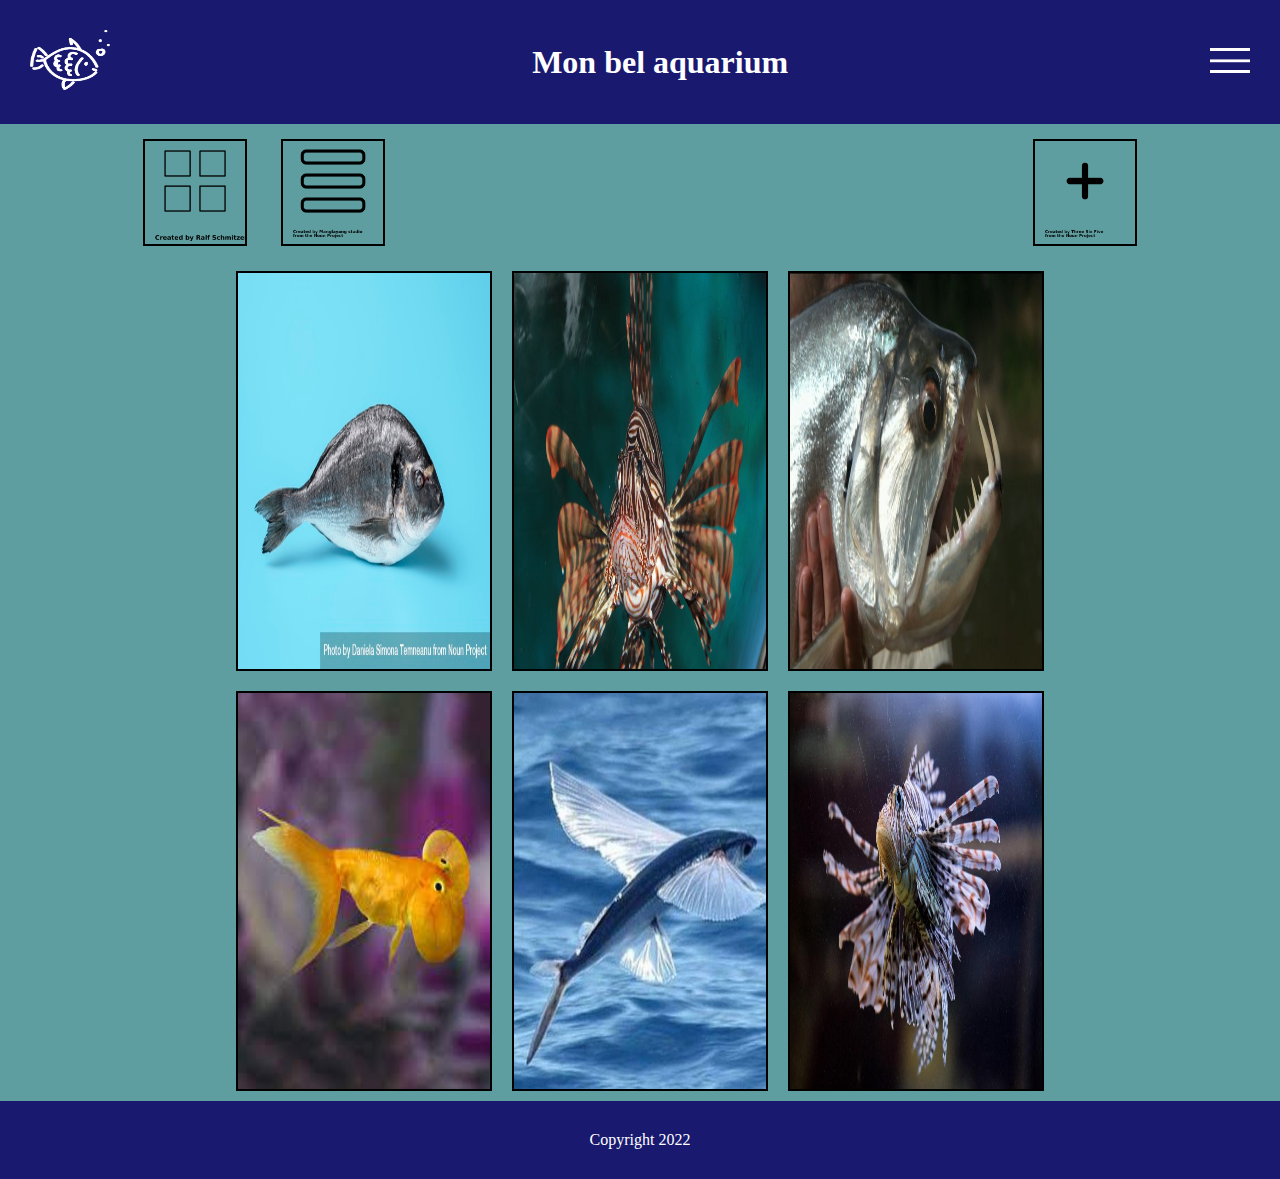
<file: galerie.html>
<!DOCTYPE html>
<html lang="fr">
<head>
    <title>bigFish-Galerie</title>
    <meta charset="UTF-8">
    <meta name="viewport" content="width=device-width, initial-scale=1">
    <link rel="stylesheet" href="index.css">
    <link rel="stylesheet" href="carousel.css"/>
</head>

<body>
<header>
    <div class="header-div">
        <a href="/index.html"> <img src="images/logo.png" alt="logo" height="60px" width="80px"></a>
    </div>
    <div class="header-div">
        <h1>Mon bel aquarium</h1>
    </div>
    <div class="header-div">
        <img src="images/hamburger.png" alt="menu" height="25px" onclick="show()">
    </div>

    <!--    menu déroulant-->
    <nav id="topdown-menu" class="hidden">
        <ul>
            <li><a href="/index.html">page d'accueil</a></li>
            <hr>
            <li><a href="">galerie</a></li>
            <hr>
            <li><a href="">contact</a></li>
        </ul>
    </nav>
</header>


<main>
    <!--message d'erreur optionnel si bug lors de l'API-->
    <p id="errorAPI"></p>

    <!--    pictos galerie -->
    <div class="pictosGalerie">
        <div>
            <button type="button" id="displayMosaic">
                <img class="pictoGalerie" src="images/mosaicLogo.png" width="100px">
            </button>
            <button type=button" id="displayList">
                <img class="pictoGalerie" src="images/listDisplayLogo.png" width="100px">
            </button>
        </div>
        <button type=button" id="addImageMenu">
            <label for="newImage">
                <img class="pictoGalerie" src="images/addLogo.png" width="100px">
            </label>
            <input hidden type="file" id="newImage" accept=".png, .jpg"></input>
        </button>
    </div>

    <!--    galerie-->
    <div id="galerieAncre"></div>


</main>

<footer>
    <p>Copyright 2022</p>
</footer>
</body>

<!--    <script src="https://maxcdn.bootstrapcdn.com/bootstrap/3.3.7/js/bootstrap.min.js"></script>-->
<script src="functionsGalerie.js"></script>
<script src="functions.js"></script>
<script src="galerie.js"></script>

</html>
</file>
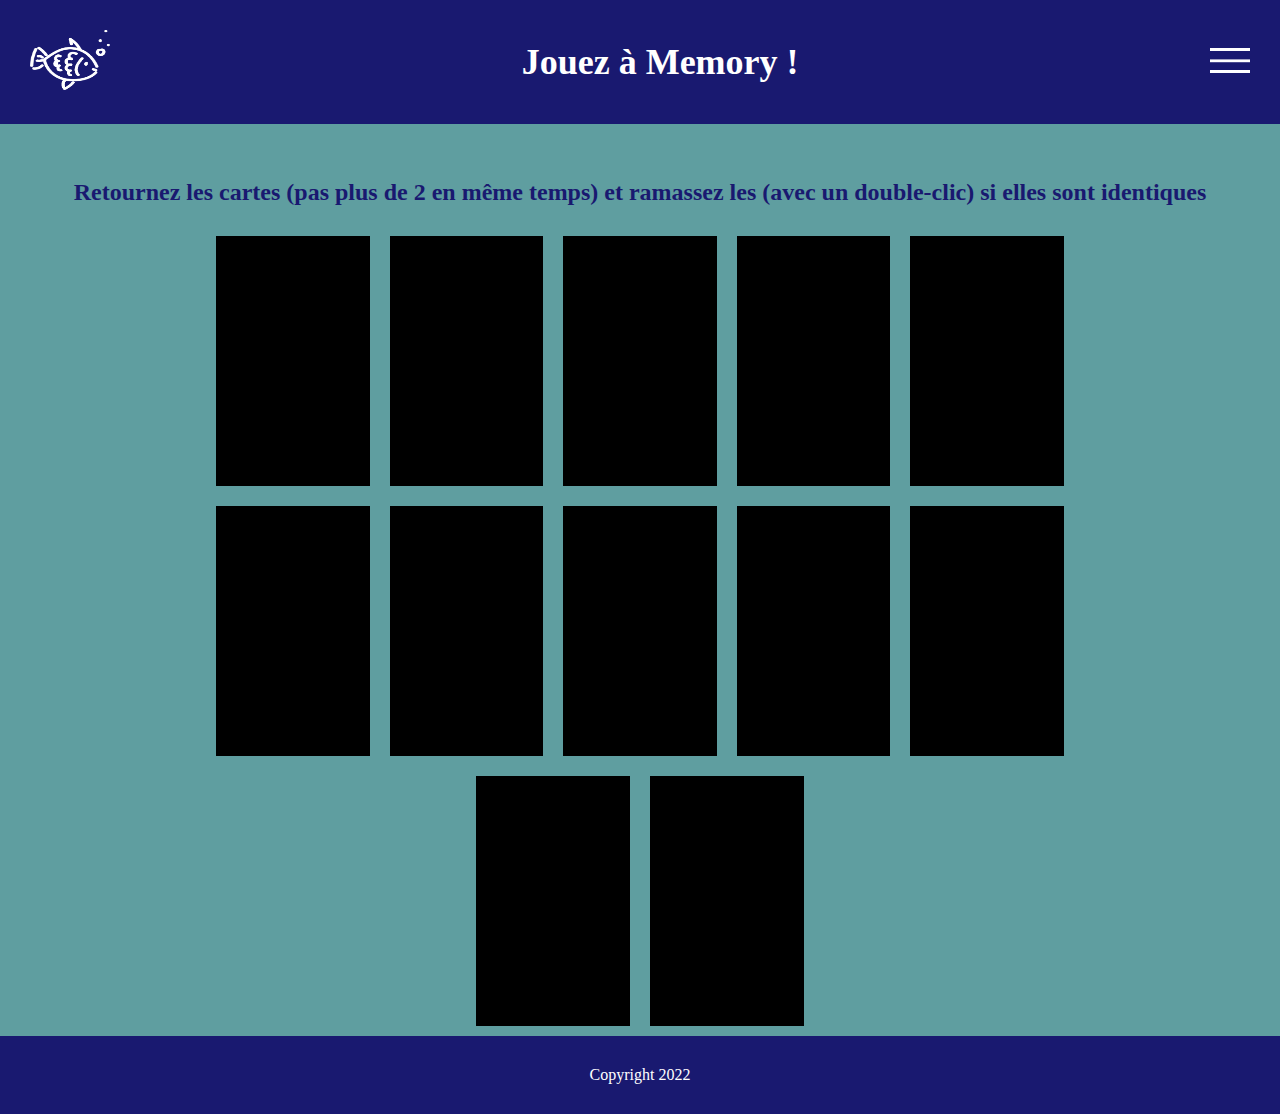
<file: game.html>
<!DOCTYPE html>
<html lang="fr">
<head>
    <title>bigFish - jeu</title>
    <meta charset="UTF-8">
    <meta name="viewport" content="width=device-width, initial-scale=1">
    <link rel="stylesheet" href="css/index.css">
    <link rel="stylesheet" href="css/carousel.css"/>
</head>

<body>
<header>
    <div class="header-div">
        <a href="/index.html"> <img src="images/logo.png" alt="logo" height="60px" width="80px"></a>
    </div>
    <div class="header-div">
        <h1>Jouez à Memory !</h1>
    </div>
    <div class="header-div">
        <img src="images/hamburger.png" alt="menu" height="25px" onclick="show()">
    </div>

    <!--    menu déroulant-->
    <nav id="topdown-menu" class="hidden">
        <ul>
            <li><a href="index.html">page d'accueil</a></li>
            <hr>
            <li><a href="galerie.html">galerie</a></li>
            <hr>
            <li><a href="game.html">le jeu !</a></li>
        </ul>
    </nav>
</header>


<main>

    <h2>Retournez les cartes (pas plus de 2 en même temps) et ramassez les (avec un double-clic) si elles sont identiques</h2>

    <!--    galerie-->
    <div id="galerieAncre"></div>

</main>

<footer>
    <p>Copyright 2022</p>
</footer>
</body>

<!--    <script src="https://maxcdn.bootstrapcdn.com/bootstrap/3.3.7/js/bootstrap.min.js"></script>-->
<script src="scripts/functions.js"></script>
<script src="scripts/functionsGalerie.js"></script>
<script src="scripts/functionsGame.js"></script>
<script src="https://ajax.googleapis.com/ajax/libs/jquery/3.2.1/jquery.min.js"></script>
<!--    pour utiliser le code en jQuery, appeler scriptJQuery.js, sinon scriptVanilla.js.-->
<!--    <script src="scriptJQuery.js"></script>-->
<script src="scripts/game.js"></script>

</html>
</file>
<file: index.css>
* {
    box-sizing: border-box;
    margin: 0;
    padding: 0;
}

body {
    background-color: cadetblue;
}

header {
    background-color: midnightblue;
    color: white;
    display: flex;
    flex-direction: row;
    justify-content: space-between;
    align-items: center;
    padding: 30px;
}

main {
    display: flex;
    flex-direction: column;
    justify-content: start;
    align-items: center;
}

footer {
    color: white;
    background-color: midnightblue;
    bottom: 0;
    display: flex;
    flex-direction: row;
    justify-content: center;
    align-items: center;
    width: 100%;
    padding: 30px;
}

.hidden {
    visibility: hidden;
}

.visible {
    visibility: visible;
}

#topdown-menu {
    display: flex;
    position: absolute;
    top: 100px;
    right: 30px;
    background-color: white;
    text: midnightblue;
    /*text-align:center;*/
    padding-inline: 20px;
    z-index: 100;
}

#topdown-menu hr {
    color: midnightblue;
}

#topdown-menu li {
    list-style: none;
    padding: 10px;
}

#topdown-menu a {
    text-decoration: none;
}

}

h1 {
    font-size: 36px;
}

h2 {
    color: midnightblue;
    text-align: center;
    margin-top: 55px;
    margin-bottom: 20px;
}

.feeder {
    width: 70%;
    display: flex;
    flex-direction: column;
    justify-content: start;
    align-items: center;
    position: relative;
}

.searchbar {
    display: flex;
    flex-direction: row;
    background-color: midnightblue;
    padding: 2px;
    margin-bottom: 30px;
}

.searchbar input {
    font-size: 16px;
}

.picto-search {
    margin: 5px;
}

#submit-search {
    background-color: midnightblue;
}

.search-error {
    margin: 10px;
    font-size: 20px;
}

.picto-refresh {
    margin-bottom: 10px;
}

.fish-card {
    color: midnightblue;
    width: 100%;
    border: 3px solid midnightblue;
    border-radius: 30px;
    background-color: white;
    margin-block: 30px;
    padding: 40px;
    display: flex;
    flex-direction: column;
}

.fish-image {
    width: 40%;
    border: 1px solid black;
    margin-block: 10px;
}

.label-list {
    display: flex;
    flex-direction: row;
    justify-content: start;
    align-items: center;
    margin-bottom: 10px;
}

.fish-label {
    background-color: midnightblue;
    color: white;
    display: flex;
    margin-right: 5px;
    padding-inline: 5px;
    padding-block: 2px;
    border-radius: 3px;
}

.fish-description {
    margin-top: 20px;
    margin-left: 20px;
}

#errorAPI {
    color: white;
    background-color: red;
    position: absolute;
    top: 10%;
    z-index: 200;
}

#errorAPI p {
    font-size: 30px;
    margin: 10px;
    text-align: center;
}

.form {
    display: flex;
    flex-direction: column;
    align-items: flex-end;
    border: 2px solid midnightblue;
    border-radius: 30px;
    padding: 20px;
    margin-bottom: 20px;
    width: 36%;
}

.form label {
    font-size: 18px;
    font-weight: bold;
    color: midnightblue;
    margin-right: 20px;
}

.form input {
    font-size: 16px;
}

.form div {
    margin: 5px;
    display: flex;
    flex-direction: row;
    justify-content: flex-start;
}

#submitAddFish {
    align-self: center;
    background-color: midnightblue;
    color: white;
    font-size: 16px;
    margin-top: 10px;
    padding: 5px;
}

.pagesButton {
    margin-inline: 10px;
    background-color: midnightblue;
    color: white;
    font-size: 16px;
    padding: 5px;
}

.nbPPP {
    display: flex;
    flex-direction: row;
    align-items: center;
}

.nbPPP input {
    margin-inline: 10px;
    font-size: 18px;
    width: 50px;
}

.pictosGalerie {
    width: 80%;
    display: flex;
    justify-content: space-between;
}

.pictosGalerie button{
    background-color:cadetblue;
    border:black solid 2px;
    margin: 15px;
}

#galerieAncre{
    width: 80%;
    display:flex;
    margin:auto;
}

.blocMosaic{
    display:flex;
    justify-content: center;
    flex-direction:row;
    flex-wrap:wrap;
    width: 100%;
    margin: auto;
}

.blocList{
    display:flex;
    flex-direction:column;
    justify-content: flex-start;
    align-items: center;
    width: 80%;
    margin:auto;
    padding-inline:100px;
}

.blocImage{
    border : black solid 2px;
    display:flex;
}

.blocMosaic .blocImage{
    width: 25%;
    height : 400px;
    margin:10px;
}

.blocList .blocImage{
    width: 100%;
    margin:20px;
}

.blocImage img {
    width: 100%;
}

@media screen and (max-width: 700px) {
    h1 {
        display: none;
    }

    .feeder {
        width: 100%;
    }

    .fish-card {
        align-items: center;
    }

    .fish-image {
        width: 80%;
    }

    h2 {
        margin-bottom: 10px;
    }

    .gallery {
        display: none;
    }
}
</file>
<file: carousel.css>
.gallery {
  width: 100%;
}

.gallery-container {
  align-items: center;
  display: flex;
  height: 400px;
  margin: 0 auto;
  max-width: 1000px;
  position: relative;
}

/*.gallery-container img {*/
/*  height: 150px;*/
/*  opacity: 0;*/
/*  position: absolute;*/
/*  transition: all 0.3s ease-in-out;*/
/*  width: 150px;*/
/*  z-index: 0;*/
/*}*/

.gallery-item {
  height: 150px;
  opacity: 0;
  position: absolute;
  transition: all 0.3s ease-in-out;
  width: 150px;
  z-index: 0;
}

.gallery-item-1 {
  left: 15%;
  opacity: .4;
  transform: translateX(-50%);
}

.gallery-item-2,
.gallery-item-4 {
  height: 200px;
  opacity: 1;
  width: 200px;
  z-index: 1;
}

.gallery-item-2 {
  left: 30%;
  transform: translateX(-50%);
}

.gallery-item-3 {
  box-shadow: 0 0 30px rgba(255, 255, 255, 0.6), 0 0 60px rgba(255, 255, 255, 0.45), 0 0 110px rgba(255, 255, 255, 0.25), 0 0 100px rgba(255, 255, 255, 0.1);
  height: 300px;
  opacity: 1;
  left: 50%;
  transform: translateX(-50%);
  width: 300px;
  z-index: 2;
}

.gallery-item-4 {
  left: 70%;
  transform: translateX(-50%);
}

.gallery-item-5 {
  left: 85%;
  opacity: .4;
  transform: translateX(-50%);
}

.gallery-controls {
  display: flex;
  justify-content: center;
  margin: 0 0 30px 0;
}

.gallery-controls button {
  background-color: transparent;
  border: 0;
  cursor: pointer;
  font-size: 16px;
  margin: 0 20px;
  padding: 0 12px;
  text-transform: capitalize;
}

.gallery-controls button:focus {
  outline: none;
}

.gallery-controls-precedent {
  position: relative;
  color:midnightblue;
}

.gallery-controls-precedent::before {
  border: solid #000;
  border-width: 0 2px 2px 0;
  content: '';
  display: inline-block;
  height: 4px;
  left: -10px;
  padding: 2px;
  position: absolute;
  top: 0;
  transform: rotate(135deg) translateY(-50%);
  transition: left 0.15s ease-in-out;
  width: 4px;
}

.gallery-controls-precedent:hover::before {
  left: -18px;
}

.gallery-controls-suivant {
  position: relative;
  color:midnightblue;
}

.gallery-controls-suivant::before {
  border: solid #000;
  border-width: 0 2px 2px 0;
  content: '';
  display: inline-block;
  height: 4px;
  padding: 2px;
  position: absolute;
  right: -10px;
  top: 50%;
  transform: rotate(-45deg) translateY(-50%);
  transition: right 0.15s ease-in-out;
  width: 4px;
}

.gallery-controls-suivant:hover::before {
  right: -18px;
}

.gallery-nav {
  bottom: -15px;
  display: flex;
  justify-content: center;
  list-style: none;
  padding: 0;
  position: absolute;
  width: 100%;
}

.gallery-nav li {
  background: #ccc;
  border-radius: 50%;
  height: 10px;
  margin: 0 16px;
  width: 10px;
}

.gallery-nav li.gallery-item-selected {
  background: #555;
}
</file>
<file: css/index.css>
* {
    box-sizing: border-box;
    margin: 0;
    padding: 0;
}

body {
    background-color: cadetblue;
}

header {
    background-color: midnightblue;
    color: white;
    display: flex;
    flex-direction: row;
    justify-content: space-between;
    align-items: center;
    padding: 30px;
}

main {
    display: flex;
    flex-direction: column;
    justify-content: flex-start;
    align-items: center;
    min-height: 800px;
}

footer {
    color: white;
    background-color: midnightblue;
    bottom: 0;
    display: flex;
    flex-direction: row;
    justify-content: center;
    align-items: center;
    width: 100%;
    padding: 30px;
}

.hidden {
    visibility: hidden;
}

.visible {
    visibility: visible;
}

#topdown-menu {
    display: flex;
    position: absolute;
    top: 100px;
    right: 30px;
    background-color: white;
    text: midnightblue;
    /*text-align:center;*/
    padding-inline: 20px;
    z-index: 100;
}

#topdown-menu hr {
    color: midnightblue;
}

#topdown-menu li {
    list-style: none;
    padding: 10px;
}

#topdown-menu a {
    text-decoration: none;
}

h1 {
    font-size: 36px;
}

h2 {
    color: midnightblue;
    text-align: center;
    margin-top: 55px;
    margin-bottom: 20px;
}

.feeder {
    width: 70%;
    display: flex;
    flex-direction: column;
    justify-content: start;
    align-items: center;
    position: relative;
}

.searchbar {
    display: flex;
    flex-direction: row;
    background-color: midnightblue;
    padding: 2px;
    margin-bottom: 30px;
}

.searchbar input {
    font-size: 16px;
}

.picto-search {
    margin: 5px;
}

#submit-search {
    background-color: midnightblue;
}

.search-error {
    margin: 10px;
    font-size: 20px;
}

.picto-refresh {
    margin-bottom: 10px;
}

.fish-card {
    color: midnightblue;
    width: 100%;
    border: 3px solid midnightblue;
    border-radius: 30px;
    background-color: white;
    margin-block: 30px;
    padding: 40px;
    display: flex;
    flex-direction: column;
}

.fish-image {
    width: 40%;
    border: 1px solid black;
    margin-block: 10px;
}

.label-list {
    display: flex;
    flex-direction: row;
    justify-content: start;
    align-items: center;
    margin-bottom: 10px;
}

.fish-label {
    background-color: midnightblue;
    color: white;
    display: flex;
    margin-right: 5px;
    padding-inline: 5px;
    padding-block: 2px;
    border-radius: 3px;
}

.fish-description {
    margin-top: 20px;
    margin-left: 20px;
}

#errorAPI {
    color: white;
    background-color: red;
    position: absolute;
    top: 10%;
    z-index: 200;
}

#errorAPI p {
    font-size: 30px;
    margin: 10px;
    text-align: center;
}

.form {
    display: flex;
    flex-direction: column;
    align-items: flex-end;
    border: 2px solid midnightblue;
    border-radius: 30px;
    padding: 20px;
    margin-bottom: 20px;
    width: 36%;
}

.form label {
    font-size: 18px;
    font-weight: bold;
    color: midnightblue;
    margin-right: 20px;
}

.form input {
    font-size: 16px;
}

.form div {
    margin: 5px;
    display: flex;
    flex-direction: row;
    justify-content: flex-start;
}

#submitAddFish {
    align-self: center;
    background-color: midnightblue;
    color: white;
    font-size: 16px;
    margin-top: 10px;
    padding: 5px;
}

.pagesButton {
    margin-inline: 10px;
    background-color: midnightblue;
    color: white;
    font-size: 16px;
    padding: 5px;
}

.nbPPP {
    display: flex;
    flex-direction: row;
    align-items: center;
}

.nbPPP input {
    margin-inline: 10px;
    font-size: 18px;
    width: 50px;
}

.pictosGalerie {
    width: 80%;
    display: flex;
    justify-content: space-between;
}

.pictosGalerie button{
    background-color:cadetblue;
    border:black solid 2px;
    margin: 15px;
}

#galerieAncre{
    width: 80%;
    display:flex;
    margin:auto;
}

.blocMosaic{
    display:flex;
    justify-content: center;
    flex-direction:row;
    flex-wrap:wrap;
    width: 100%;
    margin: auto;
}

.blocGame{
    display:flex;
    justify-content: center;
    flex-direction:row;
    flex-wrap:wrap;
    width: 100%;
    margin: auto;
}

.blocList{
    display:flex;
    flex-direction:column;
    justify-content: flex-start;
    align-items: center;
    width: 80%;
    margin:auto;
    padding-inline:100px;
}

.blocImage{
    border : black solid 2px;
    display:flex;
}

.blocMosaic .blocImage{
    width: 25%;
    height : 400px;
    margin:10px;
}

.blocGame .blocImage{
    width: 15%;
    height : 250px;
    margin:10px;
    background-color:gray;
}

.displayGameImage{
   filter: brightness(0%);
}

.blocList .blocImage{
    width: 100%;
    margin:20px;
}

.blocImage img {
    width: 100%;
}

@media screen and (max-width: 700px) {
    h1 {
        display: none;
    }

    .feeder {
        width: 100%;
    }

    .fish-card {
        align-items: center;
    }

    .fish-image {
        width: 80%;
    }

    h2 {
        margin-bottom: 10px;
    }

    .gallery {
        display: none;
    }
}
</file>
<file: css/carousel.css>
.gallery {
  width: 100%;
}

.gallery-container {
  align-items: center;
  display: flex;
  height: 400px;
  margin: 0 auto;
  max-width: 1000px;
  position: relative;
}

/*.gallery-container img {*/
/*  height: 150px;*/
/*  opacity: 0;*/
/*  position: absolute;*/
/*  transition: all 0.3s ease-in-out;*/
/*  width: 150px;*/
/*  z-index: 0;*/
/*}*/

.gallery-item {
  height: 150px;
  opacity: 0;
  position: absolute;
  transition: all 0.3s ease-in-out;
  width: 150px;
  z-index: 0;
}

.gallery-item-1 {
  left: 15%;
  opacity: .4;
  transform: translateX(-50%);
}

.gallery-item-2,
.gallery-item-4 {
  height: 200px;
  opacity: 1;
  width: 200px;
  z-index: 1;
}

.gallery-item-2 {
  left: 30%;
  transform: translateX(-50%);
}

.gallery-item-3 {
  box-shadow: 0 0 30px rgba(255, 255, 255, 0.6), 0 0 60px rgba(255, 255, 255, 0.45), 0 0 110px rgba(255, 255, 255, 0.25), 0 0 100px rgba(255, 255, 255, 0.1);
  height: 300px;
  opacity: 1;
  left: 50%;
  transform: translateX(-50%);
  width: 300px;
  z-index: 2;
}

.gallery-item-4 {
  left: 70%;
  transform: translateX(-50%);
}

.gallery-item-5 {
  left: 85%;
  opacity: .4;
  transform: translateX(-50%);
}

.gallery-controls {
  display: flex;
  justify-content: center;
  margin: 0 0 30px 0;
}

.gallery-controls button {
  background-color: transparent;
  border: 0;
  cursor: pointer;
  font-size: 16px;
  margin: 0 20px;
  padding: 0 12px;
  text-transform: capitalize;
}

.gallery-controls button:focus {
  outline: none;
}

.gallery-controls-precedent {
  position: relative;
  color:midnightblue;
}

.gallery-controls-precedent::before {
  border: solid #000;
  border-width: 0 2px 2px 0;
  content: '';
  display: inline-block;
  height: 4px;
  left: -10px;
  padding: 2px;
  position: absolute;
  top: 0;
  transform: rotate(135deg) translateY(-50%);
  transition: left 0.15s ease-in-out;
  width: 4px;
}

.gallery-controls-precedent:hover::before {
  left: -18px;
}

.gallery-controls-suivant {
  position: relative;
  color:midnightblue;
}

.gallery-controls-suivant::before {
  border: solid #000;
  border-width: 0 2px 2px 0;
  content: '';
  display: inline-block;
  height: 4px;
  padding: 2px;
  position: absolute;
  right: -10px;
  top: 50%;
  transform: rotate(-45deg) translateY(-50%);
  transition: right 0.15s ease-in-out;
  width: 4px;
}

.gallery-controls-suivant:hover::before {
  right: -18px;
}

.gallery-nav {
  bottom: -15px;
  display: flex;
  justify-content: center;
  list-style: none;
  padding: 0;
  position: absolute;
  width: 100%;
}

.gallery-nav li {
  background: #ccc;
  border-radius: 50%;
  height: 10px;
  margin: 0 16px;
  width: 10px;
}

.gallery-nav li.gallery-item-selected {
  background: #555;
}
</file>
